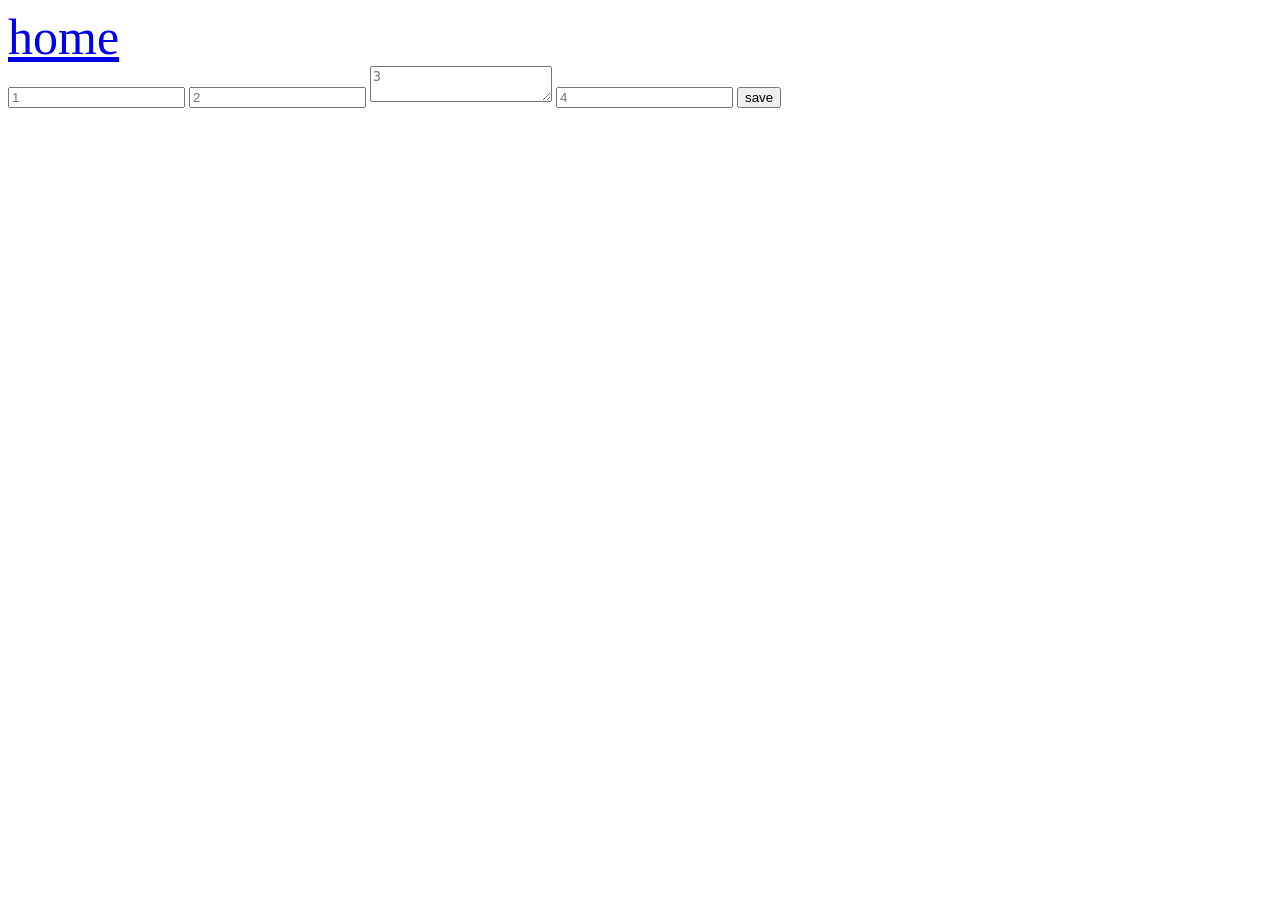
<file: index.html>
<!DOCTYPE html>
<html lang="en">
<head>
    <meta charset="UTF-8">
    <meta name="viewport" content="width=device-width, initial-scale=1.0">
    <title>Document</title>
    <link rel="stylesheet" href="style.css">
</head>
<body>
    <header><a href="main.html">home</a></header>
    <div id="block">
        <input type="text" id="input1" placeholder="1">
        <input type="text" id="input2" placeholder="2">
      <textarea  id="text" placeholder="3"></textarea>
      <input type="url" placeholder="4" id="url">
        <button id="save">save</button>
    

    </div>
    
    <script src="index.js"></script>
</body>
</html>
</file>
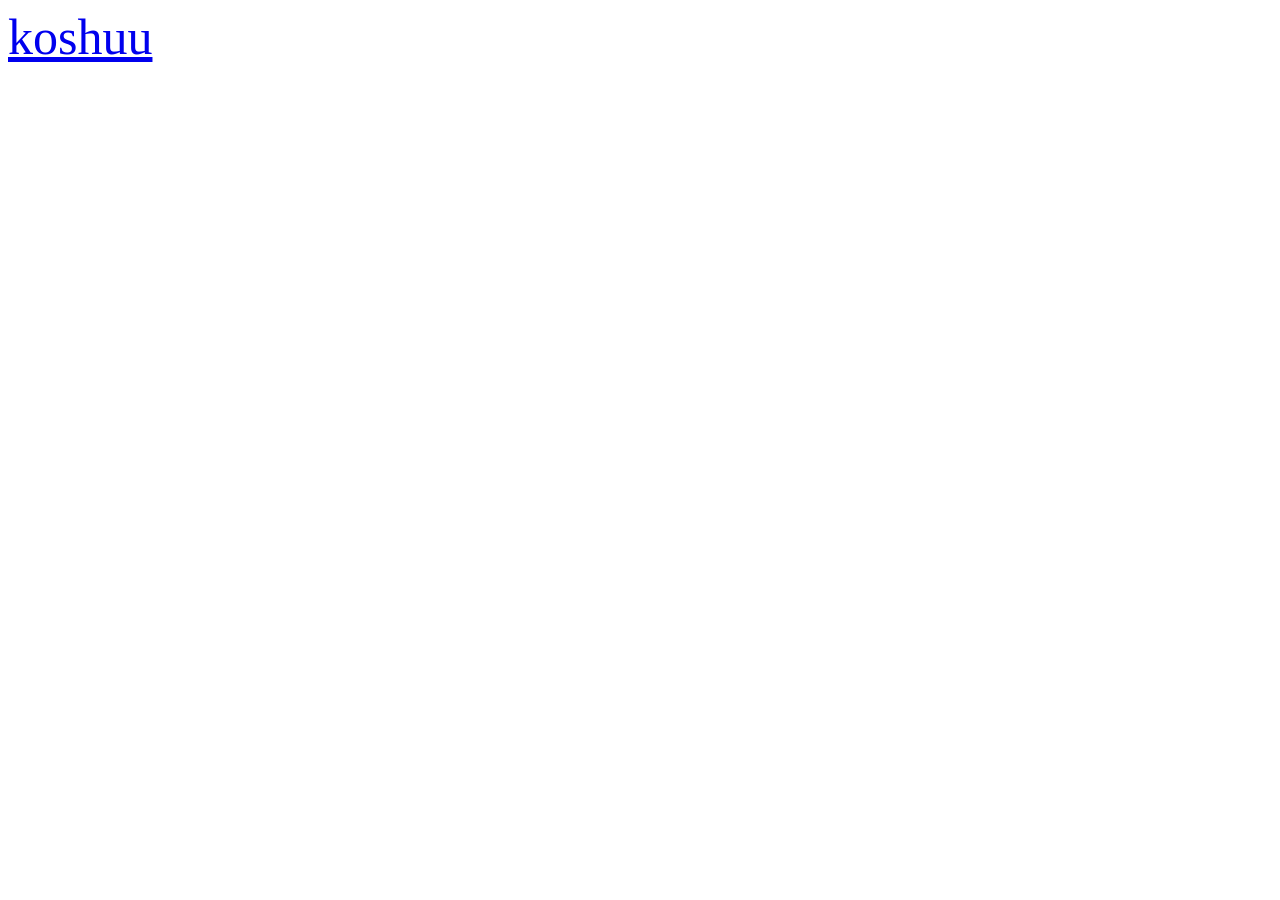
<file: main.html>
<!DOCTYPE html>
<html lang="en">
<head>
    <meta charset="UTF-8">
    <meta name="viewport" content="width=device-width, initial-scale=1.0">
    <title>Document</title>
    <link rel="stylesheet" href="main.css">
</head>
<body>
    <header> <a href="index.html">koshuu</a></header>
    <div class="content"></div>
     <div class="salam"><div class="updat">
        <input type="text" id="input1" placeholder="1">
        <input type="text" id="input2" placeholder="2">
        <textarea  id="text" placeholder="3"></textarea>
        <input type="url" placeholder="4" id="img">
        <button id="creat">creat</button>
        </div></div>

    <script src="main.js"></script>
</body>
</html>
</file>
<file: style.css>
a{
    font-size: 50px;
    margin: 0 auto;
}
</file>
<file: main.css>
a{
    font-size: 50px;
    margin: 0 auto;
}
.content{/*{
    width: 900px;
    height: 600px; */
    display: flex;
    flex-wrap: wrap;
}
.card{
    width: 300px;
    height: 400px;
    border: 1px solid #ccc;
}

.img{
    width: 300px;
    height: 280px;
}
.img img{
    width: 100%;
    height: 100%;
}
.salam{
    width: 300px;
    min-height: 200px;
    display: none;
    background-color: #ccc;
}
.updat{
    width: 330px;
    height: 260px;
    border: 2px solid #ccc;
}
</file>
